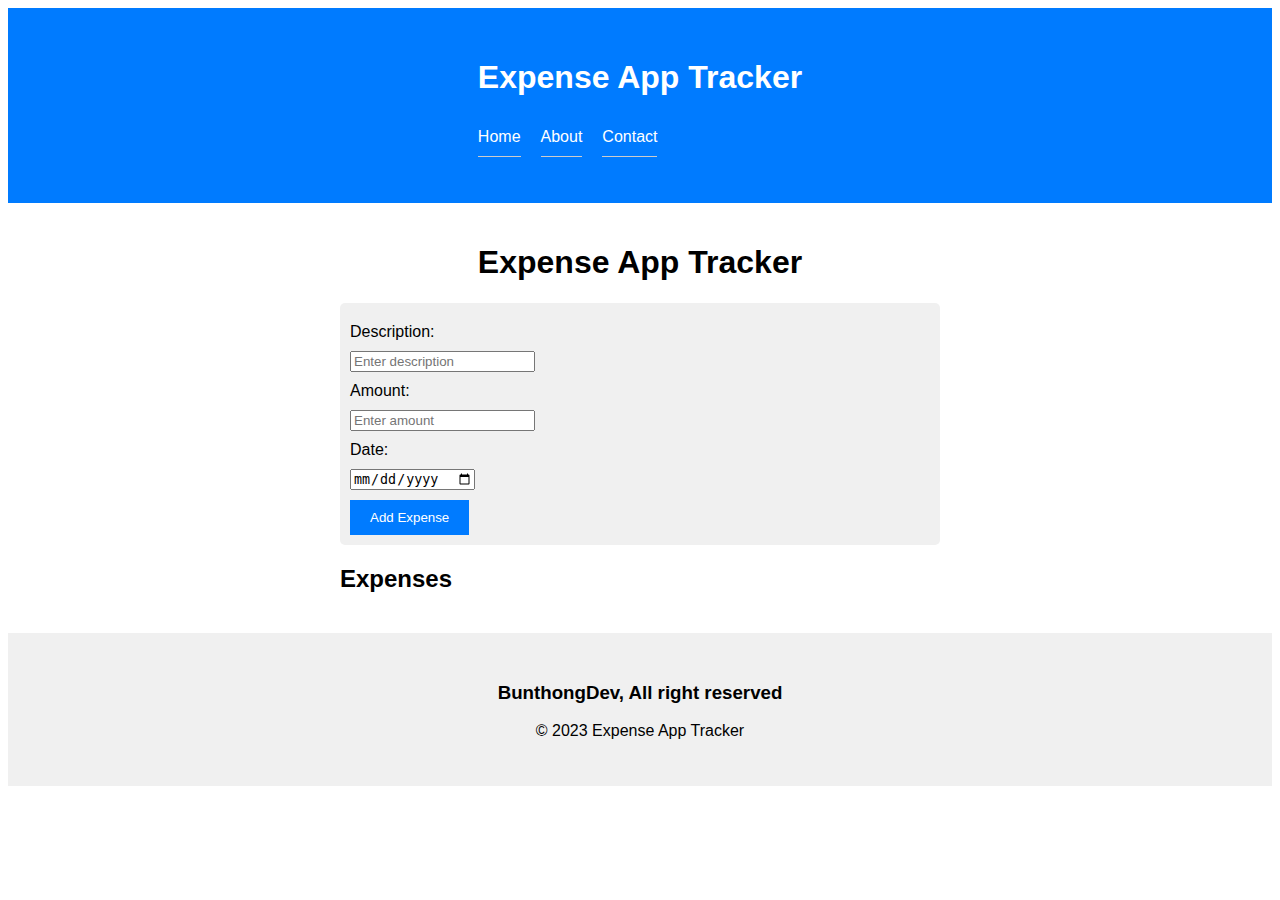
<file: index.html>
<!DOCTYPE html>
<html lang="en">
<head>
    <meta charset="UTF-8">
    <meta name="viewport" content="width=device-width, initial-scale=1.0">
    <link rel="stylesheet" href="style.css">
    <title>Expense Tracker</title>
</head>
<body>
    <header>
        <nav>
            <div class="container">
                <h1>Expense App Tracker</h1>
                <ul>
                    <li><a href="#">Home</a></li>
                    <li><a href="#">About</a></li>
                    <li><a href="./contact.html">Contact</a></li>
                    
                </ul>
            </div>
        </nav>
    </header>

    <div class="container">
        <h1>Expense App Tracker</h1>
        <div class="form">
            <label for="description">Description:</label>
            <input type="text" id="description" placeholder="Enter description">
            <label for="amount">Amount:</label>
            <input type="number" id="amount" placeholder="Enter amount">
            <label for="date">Date:</label>
            <input type="date" id="date">
            <button id="addExpense">Add Expense</button>
        </div>
        <div class="expenses">
            <h2>Expenses</h2>
            <ul id="expenseList"></ul>
        </div>
    </div>
    <footer>
        <div class="container">
            <h3>BunthongDev, All right reserved</h3>
            <p>&copy; 2023 Expense App Tracker</p>
        </div>
    </footer>

    
</body>
</html>
</file>
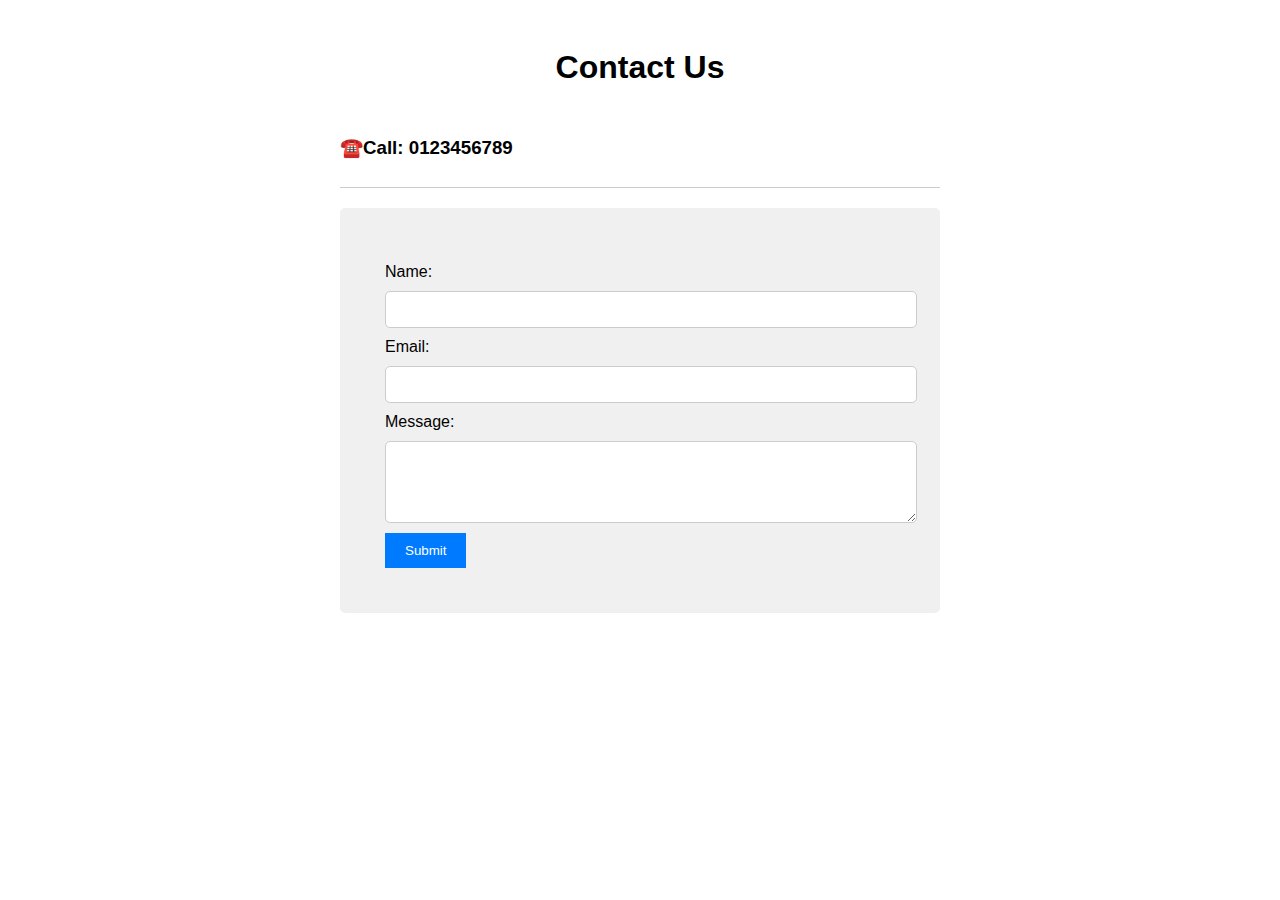
<file: contact.html>
<!DOCTYPE html>
<html lang="en">
<head>
    <meta charset="UTF-8">
    <meta name="viewport" content="width=device-width, initial-scale=1.0">
    <link rel="stylesheet" href="style.css">
    <title>Contact Us</title>
</head>
<body>
    <div class="container">
        <h1>Contact Us</h1>
        <div>
            <ul>
                <li>
                    <h3>☎️Call: 0123456789</h3>
                </li>
            </ul>
        </div>
        <form id="contactForm">
            <label for="name">Name:</label>
            <input type="text" id="name" name="name" required>
            
            <label for="email">Email:</label>
            <input type="email" id="email" name="email" required>
            
            <label for="message">Message:</label>
            <textarea id="message" name="message" rows="4" required></textarea>
            
            <button type="submit">Submit</button>
        </form>
    </div>

    
</body>
</html>
</file>
<file: style.css>
body {
    font-family: Arial, sans-serif;
  }
  
  .container {
    max-width: 600px;
    margin: 0 auto;
    padding: 20px;
  }
  
  h1 {
    text-align: center;
  }
  
  .form {
    background-color: #f0f0f0;
    padding: 10px;
    border-radius: 5px;
    margin-top: 20px;
  }
  
  label, input {
    display: block;
    margin: 10px 0;
  }
  
  button {
    background-color: #007bff;
    color: white;
    border: none;
    padding: 10px 20px;
    cursor: pointer;
  }
  
  .expenses {
    margin-top: 20px;
  }
  
  ul {
    list-style: none;
    padding: 0;
  }
  
  li {
    display: flex;
    justify-content: space-between;
    padding: 10px 0;
    border-bottom: 1px solid #ccc;
  }
  
  li span {
    flex: 1;
  }
  
  li button {
    background-color: #ff4545;
    color: white;
    border: none;
    padding: 5px 10px;
    cursor: pointer;
  }
  
  /* Navbar Styles */
header {
  background-color: #007bff;
  color: white;
}

nav {
  display: flex;
  justify-content: space-between;
  align-items: center;
  padding: 10px 0;
}

nav ul {
  list-style: none;
  display: flex;
}

nav li {
  margin-right: 20px;
}

nav a {
  text-decoration: none;
  color: white;
}

/* Footer Styles */
footer {
  background-color: #f0f0f0;
  padding: 10px 0;
  text-align: center;
}

/* Contact Us Styles */
form {
  background-color: #f0f0f0;
  padding: 45px;
  border-radius: 5px;
  margin-top: 20px;
}

form label,
form input,
form textarea {
  display: block;
  margin: 10px 0;
}

form input[type="text"],
form input[type="email"],
form textarea {
  width: 100%;
  padding: 10px;
  border: 1px solid #ccc;
  border-radius: 5px;
}

form button {
  background-color: #007bff;
  color: white;
  border: none;
  padding: 10px 20px;
  cursor: pointer;
}
</file>
